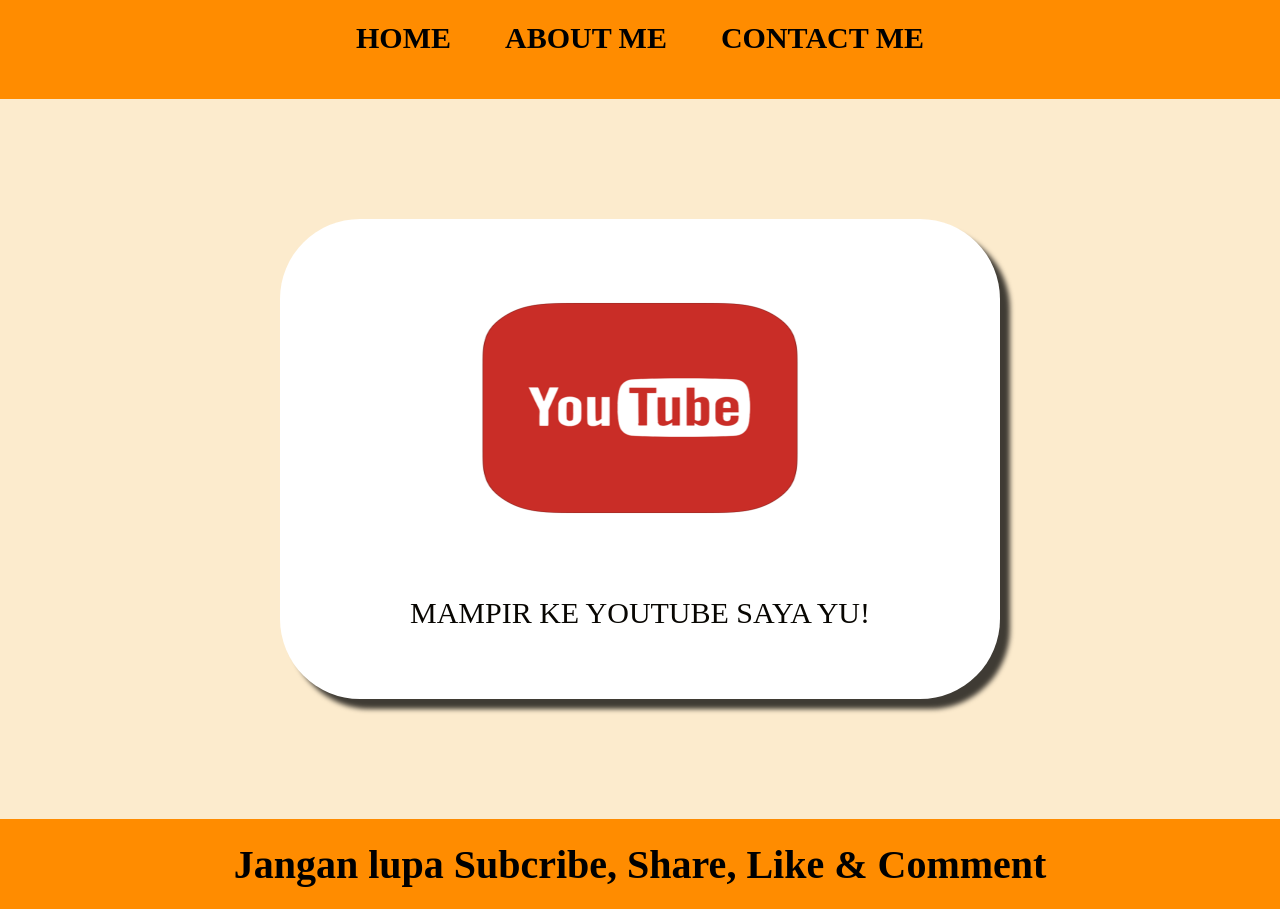
<file: index.html>
<html>
    <head>
      <title>SuperHeroKocak</title>
      <link rel="stylesheet" href="style.css" />
    </head>
    <body>
      <div class="container">
     <!-- NAVIGATION BAR -->
      <div class="Container-Navbar">
        <ul class="ul-navbar">
            <li class="li-navbar">
              <a href="#" class="a-navbar">HOME</a>
            </li>
            <li class="li-navbar">
              <a href="about.html" class="a-navbar">ABOUT ME</a>
            </li>
            <li class="li-navbar">
              <a href="contact.html" class="a-navbar">CONTACT ME </a>
            </li>
        </ul>
      </div>
     <!-- NAVIGATION BAR SELESAI -->
 
     <!-- CONTENT 1 -->
      <div class="container-content">
        <a href="https://www.youtube.com/@superhero23Kck" 
         class="a-content">
          <img src="youtube.png" class="img-content" />
          <p>MAMPIR KE YOUTUBE SAYA YU!</p>
        </a>
        
      </div>
     <!-- CONTENT 1 END -->

     <!-- FOOTER  -->
      <div class="container-footer">
       <h1 class="h1-footer">Jangan lupa Subcribe, Share, Like & Comment
 </h1>
      </div>
     <!-- FOOTER END -->
      <div>
    </body>
</html>
</file>
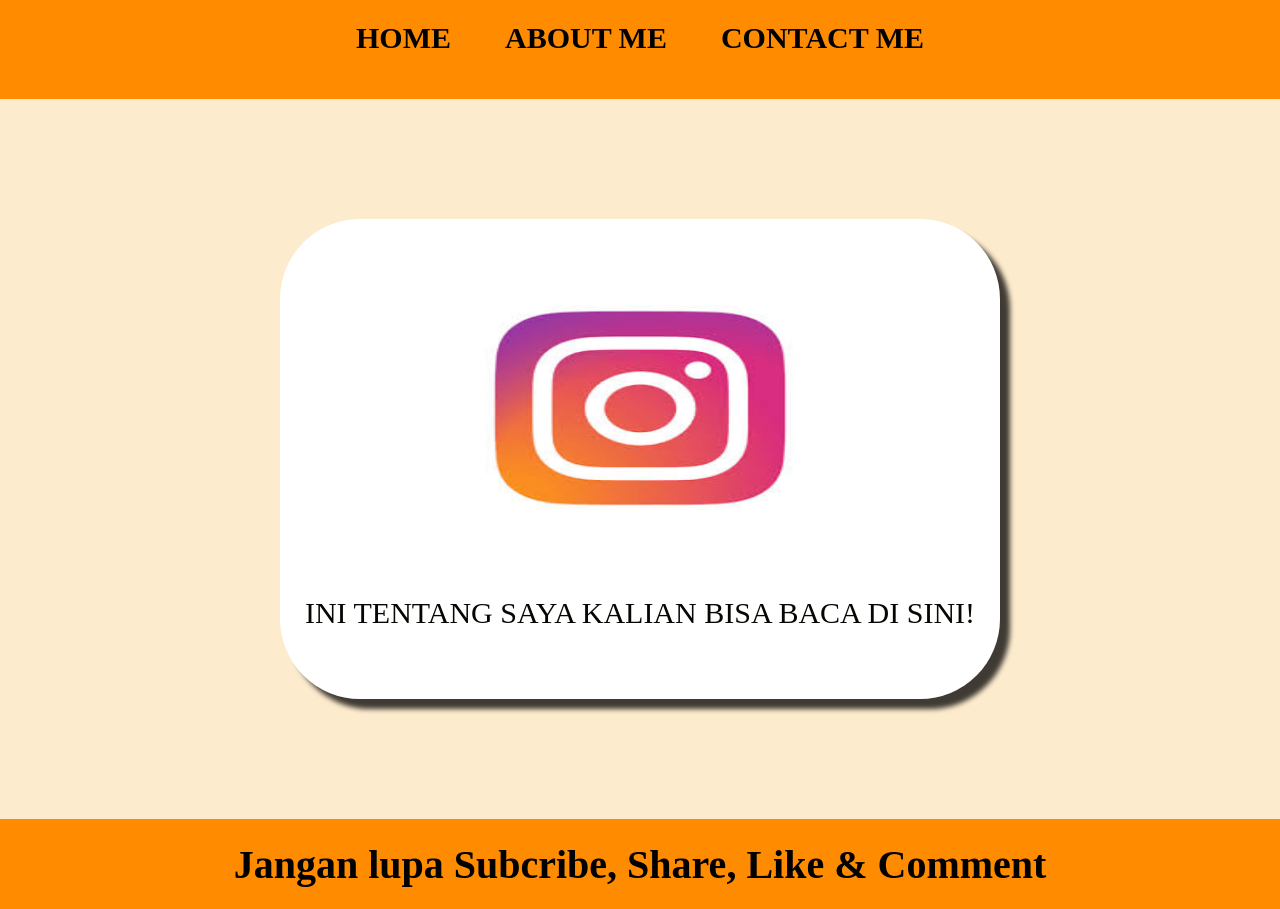
<file: about.html>
<html>
    <head>
      <title>ABOUT ME</title>
      <link rel="stylesheet" href="style.css" />
    </head>
    <body>
      <div class="container">
     <!-- NAVIGATION BAR -->
      <div class="Container-Navbar">
        <ul class="ul-navbar">
            <li class="li-navbar">
              <a href="index.html" class="a-navbar">HOME</a>
            </li>
            <li class="li-navbar">
              <a href="about.html" class="a-navbar">ABOUT ME</a>
            </li>
            <li class="li-navbar">
              <a href="contact.html" class="a-navbar">CONTACT ME </a>
            </li>
        </ul>
      </div>
     <!-- NAVIGATION BAR SELESAI -->
 
     <!-- CONTENT 1 -->
      <div class="container-content">
        <a href="https://www.instagram.com/mhmmdsultana23" 
         class="a-content">
         <img src="instagram.png" class="img-content" />
          <p>INI TENTANG SAYA KALIAN BISA BACA DI SINI!</p>
        </a>
        
      </div>
     <!-- CONTENT 1 END -->

     <!-- FOOTER  -->
      <div class="container-footer">
       <h1 class="h1-footer">Jangan lupa Subcribe, Share, Like & Comment
 </h1>
      </div>
     <!-- FOOTER END -->
      <div>
    </body>
</html>
</file>
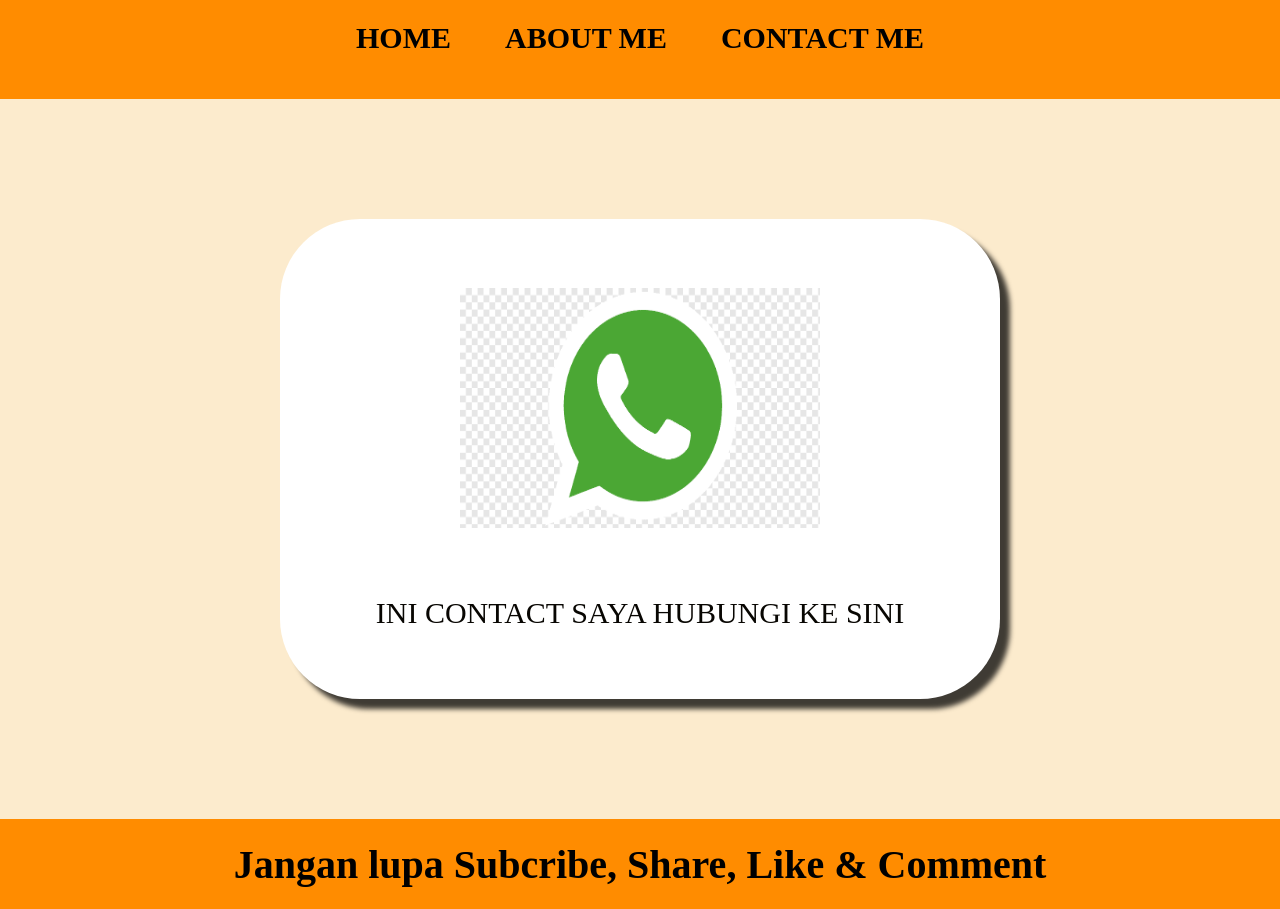
<file: contact.html>
<html>
    <head>
      <title>CONTACT ME</title>
      <link rel="stylesheet" href="style.css" />
    </head>
    <body>
      <div class="container">
     <!-- NAVIGATION BAR -->
      <div class="Container-Navbar">
        <ul class="ul-navbar">
            <li class="li-navbar">
              <a href="index.html" class="a-navbar">HOME</a>
            </li>
            <li class="li-navbar">
              <a href="about.html" class="a-navbar">ABOUT ME</a>
            </li>
            <li class="li-navbar">
              <a href="contact.html" class="a-navbar">CONTACT ME </a>
            </li>
        </ul>
      </div>
     <!-- NAVIGATION BAR SELESAI -->
 
     <!-- CONTENT 1 -->
      <div class="container-content">
        <a href="https://wa.me/6285520750192" class="a-content">
         <img src="whatshap.png" class="img-content" />
          <p>INI CONTACT SAYA HUBUNGI KE SINI</p>
        </a>
      </div>
     <!-- CONTENT 1 END -->

     <!-- FOOTER  -->
      <div class="container-footer">
       <h1 class="h1-footer">Jangan lupa Subcribe, Share, Like & Comment
 </h1>
      </div>
     <!-- FOOTER END -->
    </div>
    </body>
</html>
</file>
<file: style.css>
*,
html {
    margin: 0;
    padding: 0;
}

body {
    background-color:skyblue
}

.Container {}

.Container-Navbar {
    background-color: darkorange;
    width: 100%;
    height: 11vh;

}

.ul-navbar {
    background-color:darkorange;
    display: flex;
    height: 75px;
    justify-content: center;
    align-items: center;
}

.li-navbar {
    list-style-type: none;
    padding: 20PX;
    margin: 7px;
    color: white;
    font-size: 30px;
}

.li-navbar:hover {
    background-color: rgb(230, 226, 237);
    transition:  .2s ease-in-out;
    transition-delay: .3s;
    border-radius: 30px;
    padding: 12px;
}

.a-navbar {
    color: black;
    text-decoration: none;
    font-weight: 600;
}

.Container-content {
    background-color:lab(93.92% 2.13 17.02);
    display: flex;
    justify-content: center;
    align-items: center;
    height: 80vh;
}

.a-content {
    background-color: white;
    color: lab(1.74% 0.23 1.79);
    text-decoration: none;
    font-size: 30px;
    width: 720px;
    height: 480px;
    display: flex;
    flex-direction: column;
    justify-content: space-evenly;
    align-items: center;
    border-radius: 80px;
    box-shadow: 10px 10px 5px 0px rgba(0,0,0,0.75);
    -webkit-box-shadow: 10px 10px 5px 0px rgba(0,0,0,0.75);
    -moz-box-shadow: 10px 10px 5px 0px rgba(0,0,0,0.75);

}

.img-content {
    width: 50%;
    height: 50%;
    
}

.Container-footer {
    height: 10vh;
    background-color:darkorange;
    display: flex;
    justify-content: center;
    align-items: center;
}

.h1-footer {
    font-size: 40px;

}
</file>
